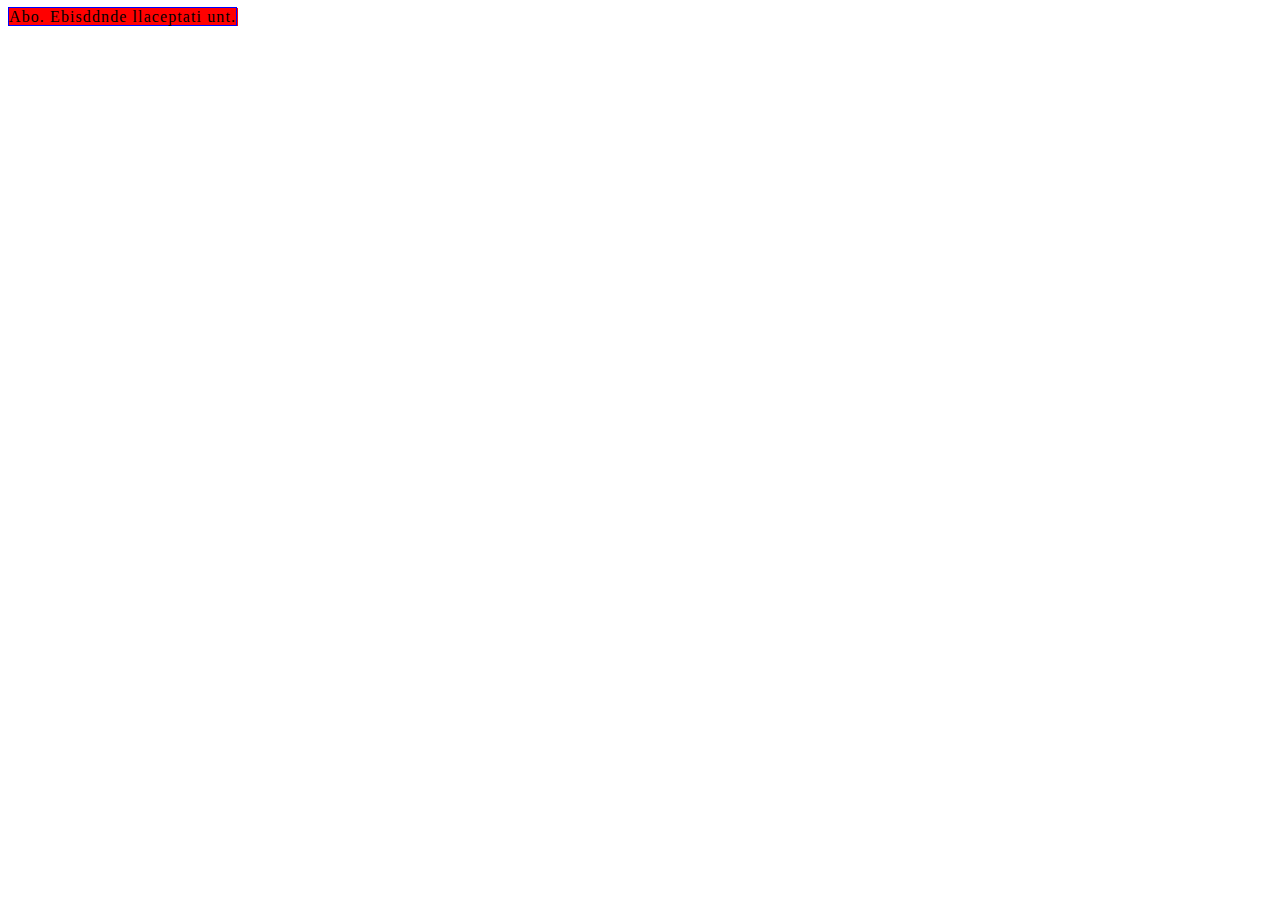
<file: ClaesClaes/RaggedText/Formule/index.html>
<!DOCTYPE html>
<html lang="en">
<head>
    <meta charset="UTF-8">
    <meta http-equiv="X-UA-Compatible" content="IE=edge">
    <meta name="viewport" content="width=device-width, initial-scale=1.0">
    <title>Document</title>
</head>
<body>
        <div id="div"><p id="p">Abo. Ebisddnde llaceptati unt. </p></div>

        <style>
            div{
                background-color: red;
                width: 230px;
                display: block;
               /* letter-spacing: -1.5px;*/
            }
            p{
                display: inline;
                border: solid blue 1px;
            }
        </style>


        <script>
            console.log("Box Width: " + div.offsetWidth)
            console.log("Line Width: "+ p.offsetWidth)
            console.log("Line Char: " + p.textContent.length)
            console.log(div.offsetWidth - p.offsetWidth);

            // Je récupère la difference ( l'espace vide )
            let diff =  div.offsetWidth - p.offsetWidth;

            // Je divise la difference par le nbr de charactère
            let tracking = diff / p.textContent.length;
            
            // J'applique la valeur de tracking
            p.style.letterSpacing = tracking + "px";

        </script>
</body>
</html>
</file>
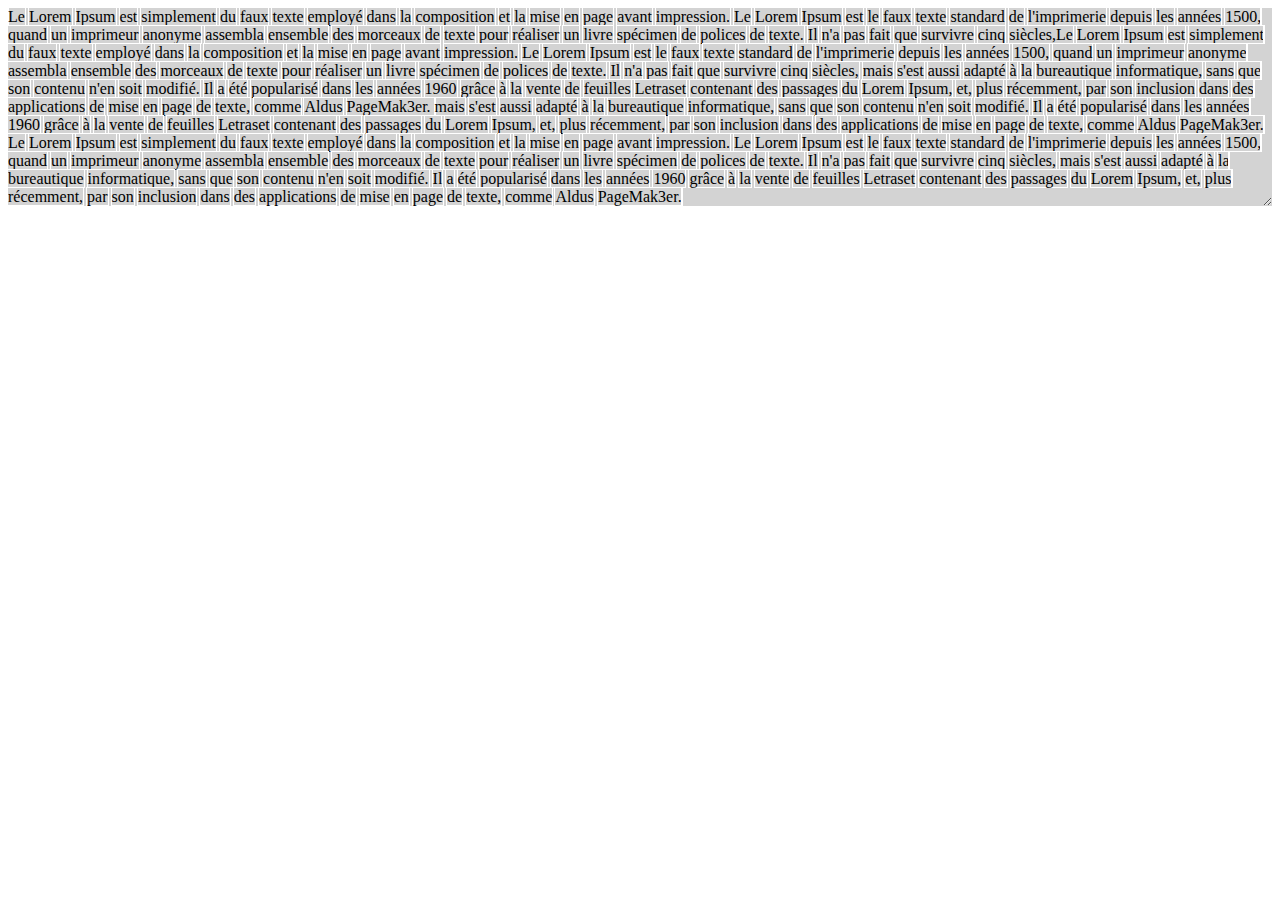
<file: ClaesClaes/RaggedText/Ragged-text/index.html>
<!doctype html>
<html lang="en">
<head>
	<meta charset="utf-8" />
	<title></title>
    <script src="script.js" defer></script>
    <link rel="stylesheet" href="style.css">
</head>
<body>
    	<ragged-text id="myText" contenteditable="true">

            Le Lorem Ipsum est simplement du faux texte employé dans la composition et la mise en page avant impression. Le Lorem Ipsum est le faux texte standard de l'imprimerie depuis les années 1500, quand un imprimeur anonyme assembla ensemble des morceaux de texte pour réaliser un livre spécimen de polices de texte. Il n'a pas fait que survivre cinq siècles,Le Lorem Ipsum est simplement du faux texte employé dans la composition et la mise en page avant impression. Le Lorem Ipsum est le faux texte standard de l'imprimerie depuis les années 1500, quand un imprimeur anonyme assembla ensemble des morceaux de texte pour réaliser un livre spécimen de polices de texte. Il n'a pas fait que survivre cinq siècles, mais s'est aussi adapté à la bureautique informatique, sans que son contenu n'en soit modifié. Il a été popularisé dans les années 1960 grâce à la vente de feuilles Letraset contenant des passages du Lorem Ipsum, et, plus récemment, par son inclusion dans des applications de mise en page de texte, comme Aldus PageMak3er.

            mais s'est aussi adapté à la bureautique informatique, sans que son contenu n'en soit modifié. Il a été popularisé dans les années 1960 grâce à la vente de feuilles Letraset contenant des passages du Lorem Ipsum, et, plus récemment, par son inclusion dans des applications de mise en page de texte, comme Aldus PageMak3er. Le Lorem Ipsum est simplement du faux texte employé dans la composition et la mise en page avant impression. Le Lorem Ipsum est le faux texte standard de l'imprimerie depuis les années 1500, quand un imprimeur anonyme assembla ensemble des morceaux de texte pour réaliser un livre spécimen de polices de texte. Il n'a pas fait que survivre cinq siècles, mais s'est aussi adapté à la bureautique informatique, sans que son contenu n'en soit modifié. Il a été popularisé dans les années 1960 grâce à la vente de feuilles Letraset contenant des passages du Lorem Ipsum, et, plus récemment, par son inclusion dans des applications de mise en page de texte, comme Aldus PageMak3er.

        </ragged-text>

</body>
</html>
</file>
<file: ClaesClaes/RaggedText/Ragged-text/style.css>
body{
    position: relative;
}
ragged-text{
    overflow: hidden;
    overflow-wrap: anywhere;
    display: block;
    margin-left: 0px;
    background-color: lightgray;
    /*letter-spacing: -0.015em;*/
    resize: horizontal; 
}
line{
    display: inline;
    overflow: visible;
}

line:hover{
    background-color: blueviolet;
}
word{
    box-shadow: 0 0 0 1px white;
    overflow: visible;
    overflow-wrap: anywhere;
    white-space: nowrap;
}

/*
line:nth-child(1){
    background-color: red;
    letter-spacing: 10px;
}
*/
</file>
